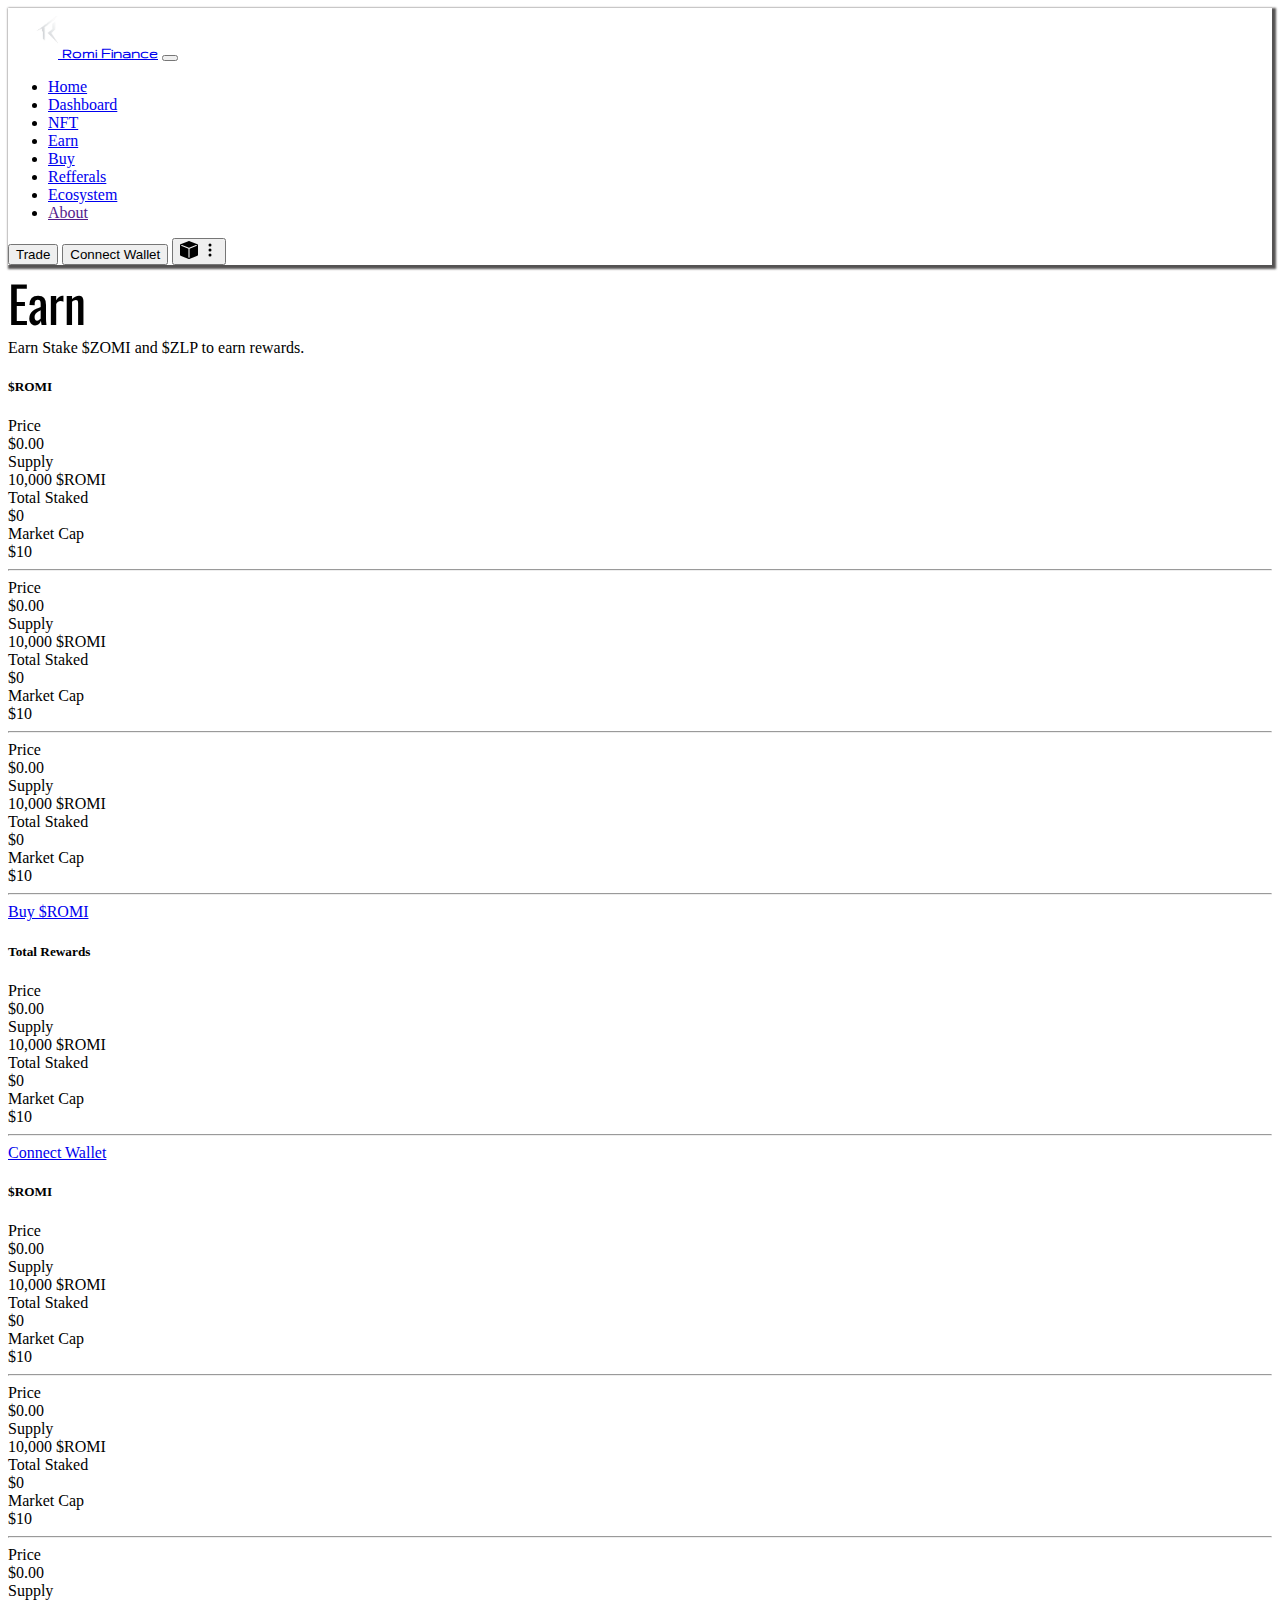
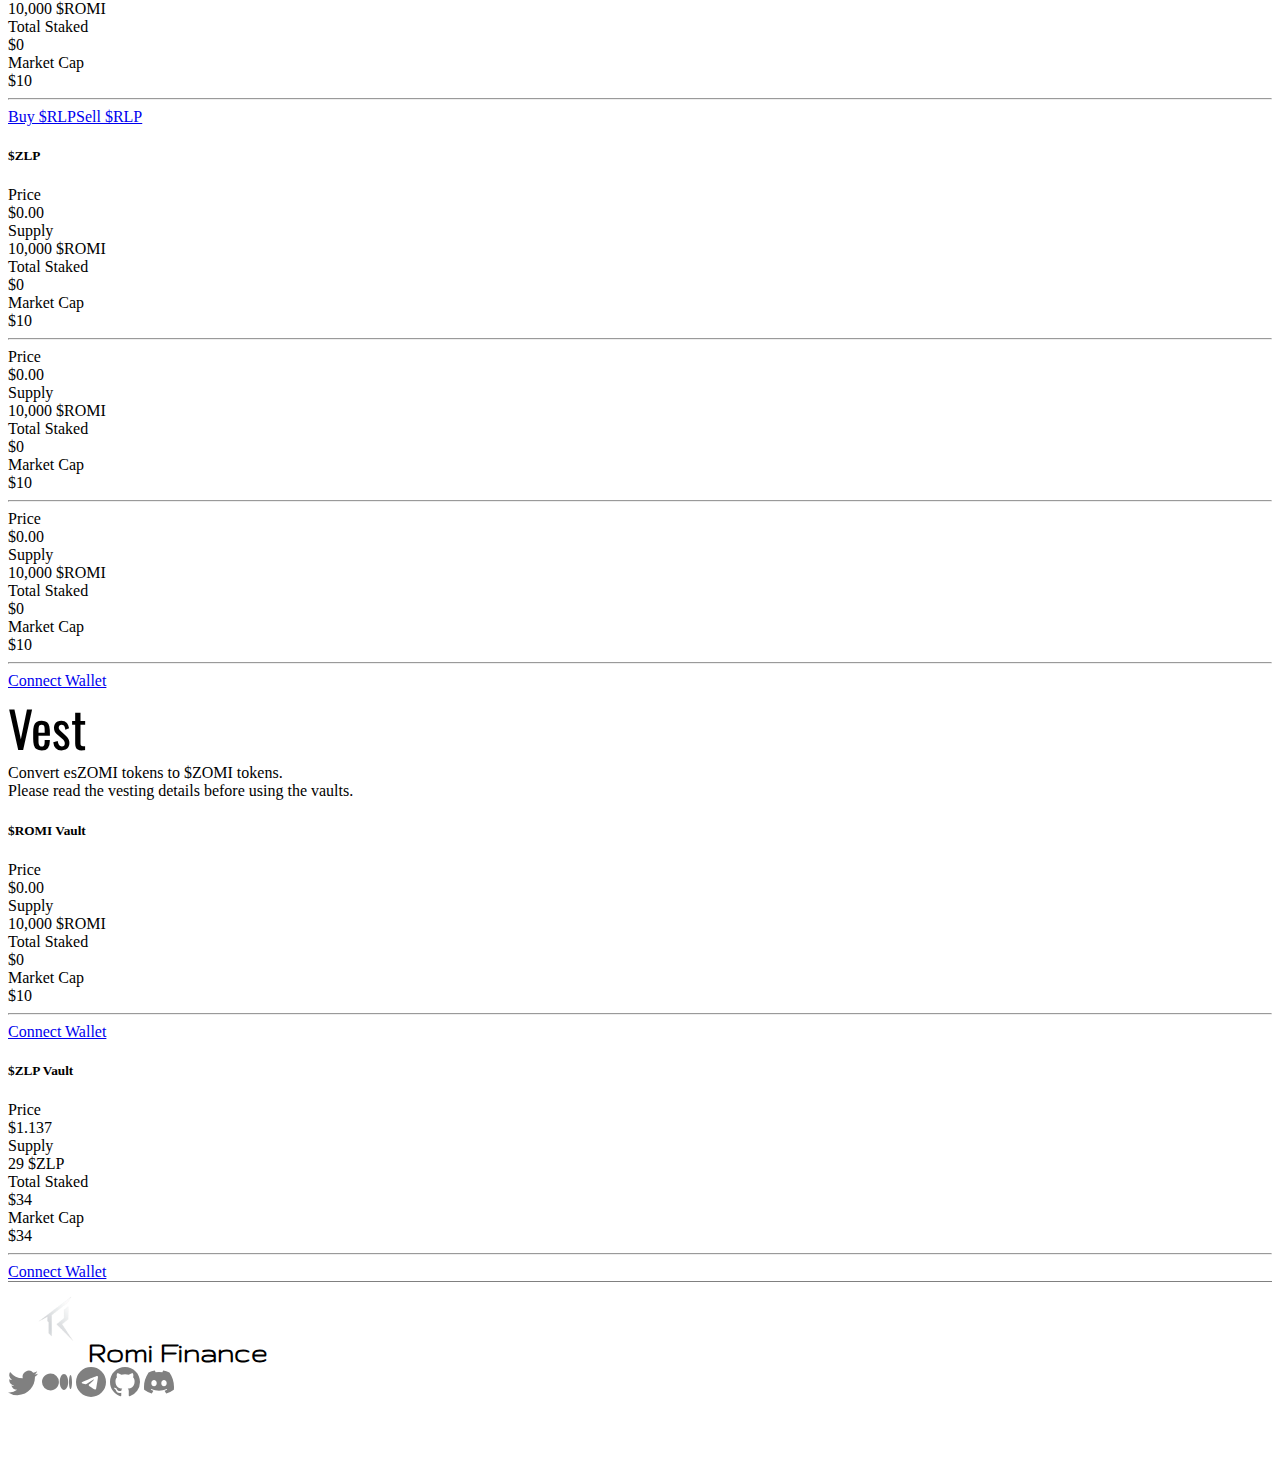
<file: assets/earn.html>
<!doctype html>
<html lang="en">

<head>
    <meta charset="utf-8">
    <link rel="icon" href="../images/RomiLogo.png">
    <meta name="viewport" content="width=device-width, initial-scale=1">
    <title>Romi Finance | Earn</title>
    <link rel="stylesheet" href="style.css">
    <link href="https://cdn.jsdelivr.net/npm/bootstrap@5.3.2/dist/css/bootstrap.min.css" rel="stylesheet"
        integrity="sha384-T3c6CoIi6uLrA9TneNEoa7RxnatzjcDSCmG1MXxSR1GAsXEV/Dwwykc2MPK8M2HN" crossorigin="anonymous">
</head>

<body>
    <div id="header"></div>
    <div class="container-fluid bg-dark">
        <div class="container text-white p-5">
            <div class="Stats">Earn</div>
            <div class="stat-text">Earn
                Stake $ZOMI and $ZLP to earn rewards.</div>

            <div class="row cardrow1 mt-3 mb-3">
                <div class="col-sm-6 mb-3 mb-sm-0">
                    <div class="card text-bg-dark border-secondary h-100">
                        <h5 class="card-header border-secondary">$ROMI</h5>
                        <div class="card-body">
                            <div>
                                <div class="row">
                                    <div class="col col-6">Price</div>
                                    <div class="col col-6 text-end">
                                        $0.00</div>
                                </div>
                                <div class="row">
                                    <div class="col col-6">Supply</div>
                                    <div class="col col-6 text-end">10,000 $ROMI</div>
                                </div>
                                <div class="row">
                                    <div class="col col-6">Total Staked</div>
                                    <div class="col col-6 text-end">$0</div>
                                </div>
                                <div class="row">
                                    <div class="col col-6">Market Cap</div>
                                    <div class="col col-6 text-end">$10</div>
                                </div>
                            </div>
                            <hr>
                            <div>
                                <div class="row">
                                    <div class="col col-6">Price</div>
                                    <div class="col col-6 text-end">
                                        $0.00</div>
                                </div>
                                <div class="row">
                                    <div class="col col-6">Supply</div>
                                    <div class="col col-6 text-end">10,000 $ROMI</div>
                                </div>
                                <div class="row">
                                    <div class="col col-6">Total Staked</div>
                                    <div class="col col-6 text-end">$0</div>
                                </div>
                                <div class="row">
                                    <div class="col col-6">Market Cap</div>
                                    <div class="col col-6 text-end">$10</div>
                                </div>
                            </div>
                            <hr>
                            <div>
                                <div class="row">
                                    <div class="col col-6">Price</div>
                                    <div class="col col-6 text-end">
                                        $0.00</div>
                                </div>
                                <div class="row">
                                    <div class="col col-6">Supply</div>
                                    <div class="col col-6 text-end">10,000 $ROMI</div>
                                </div>
                                <div class="row">
                                    <div class="col col-6">Total Staked</div>
                                    <div class="col col-6 text-end">$0</div>
                                </div>
                                <div class="row">
                                    <div class="col col-6">Market Cap</div>
                                    <div class="col col-6 text-end">$10</div>
                                </div>
                            </div>
                            <hr>
                            <a href="#" class="btn btn-success">Buy $ROMI</a>

                        </div>
                    </div>
                </div>
                <div class="col-sm-6">
                    <div class="card text-bg-dark border-secondary h-100">
                        <h5 class="card-header border-secondary">Total Rewards</h5>
                        <div class="card-body ">
                            <div>
                                <div class="row">
                                    <div class="col col-6">Price</div>
                                    <div class="col col-6 text-end">
                                        $0.00</div>
                                </div>
                                <div class="row">
                                    <div class="col col-6">Supply</div>
                                    <div class="col col-6 text-end">10,000 $ROMI</div>
                                </div>
                                <div class="row">
                                    <div class="col col-6">Total Staked</div>
                                    <div class="col col-6 text-end">$0</div>
                                </div>
                                <div class="row">
                                    <div class="col col-6">Market Cap</div>
                                    <div class="col col-6 text-end">$10</div>
                                </div>
                            </div>
                            <hr>
                             
                            <a href="#" class="btn btn-success position-absolute bottom-0  mb-4">Connect Wallet</a>

                        </div>
                    </div>
                </div>
            </div>

            <div class="row cardrow2 mt-3 mb-3">
                <div class="col-sm-6 mb-3 mb-sm-0 ">
                    <div class="card text-bg-dark border-secondary h-100">
                        <h5 class="card-header border-secondary">$ROMI</h5>
                        <div class="card-body">
                            <div>
                                <div class="row">
                                    <div class="col col-6">Price</div>
                                    <div class="col col-6 text-end">
                                        $0.00</div>
                                </div>
                                <div class="row">
                                    <div class="col col-6">Supply</div>
                                    <div class="col col-6 text-end">10,000 $ROMI</div>
                                </div>
                                <div class="row">
                                    <div class="col col-6">Total Staked</div>
                                    <div class="col col-6 text-end">$0</div>
                                </div>
                                <div class="row">
                                    <div class="col col-6">Market Cap</div>
                                    <div class="col col-6 text-end">$10</div>
                                </div>
                            </div>
                            <hr>
                            <div>
                                <div class="row">
                                    <div class="col col-6">Price</div>
                                    <div class="col col-6 text-end">
                                        $0.00</div>
                                </div>
                                <div class="row">
                                    <div class="col col-6">Supply</div>
                                    <div class="col col-6 text-end">10,000 $ROMI</div>
                                </div>
                                <div class="row">
                                    <div class="col col-6">Total Staked</div>
                                    <div class="col col-6 text-end">$0</div>
                                </div>
                                <div class="row">
                                    <div class="col col-6">Market Cap</div>
                                    <div class="col col-6 text-end">$10</div>
                                </div>
                            </div>
                            <hr>
                            <div>
                                <div class="row">
                                    <div class="col col-6">Price</div>
                                    <div class="col col-6 text-end">
                                        $0.00</div>
                                </div>
                                <div class="row">
                                    <div class="col col-6">Supply</div>
                                    <div class="col col-6 text-end">10,000 $ROMI</div>
                                </div>
                                <div class="row">
                                    <div class="col col-6">Total Staked</div>
                                    <div class="col col-6 text-end">$0</div>
                                </div>
                                <div class="row">
                                    <div class="col col-6">Market Cap</div>
                                    <div class="col col-6 text-end">$10</div>
                                </div>
                            </div>
                            <hr>
                            <a href="#" class="btn btn-success">Buy $RLP</a><a href="#"
                                class="btn btn-success  ms-2">Sell $RLP</a>

                        </div>
                    </div>
                </div>
                <div class="col-sm-6">
                    <div class="card text-bg-dark border-secondary h-100">
                        <h5 class="card-header border-secondary">$ZLP</h5>
                        <div class="card-body">
                            <div class="border-secondary">
                                <div class="row">
                                    <div class="col col-6">Price</div>
                                    <div class="col col-6 text-end">
                                        $0.00</div>
                                </div>
                                <div class="row">
                                    <div class="col col-6">Supply</div>
                                    <div class="col col-6 text-end">10,000 $ROMI</div>
                                </div>
                                <div class="row">
                                    <div class="col col-6">Total Staked</div>
                                    <div class="col col-6 text-end">$0</div>
                                </div>
                                <div class="row">
                                    <div class="col col-6">Market Cap</div>
                                    <div class="col col-6 text-end">$10</div>
                                </div>
                            </div>
                            <hr>
                            <div>
                                <div class="row">
                                    <div class="col col-6">Price</div>
                                    <div class="col col-6 text-end">
                                        $0.00</div>
                                </div>
                                <div class="row">
                                    <div class="col col-6">Supply</div>
                                    <div class="col col-6 text-end">10,000 $ROMI</div>
                                </div>
                                <div class="row">
                                    <div class="col col-6">Total Staked</div>
                                    <div class="col col-6 text-end">$0</div>
                                </div>
                                <div class="row">
                                    <div class="col col-6">Market Cap</div>
                                    <div class="col col-6 text-end">$10</div>
                                </div>
                            </div>
                            <hr>
                            <div>
                                <div class="row">
                                    <div class="col col-6">Price</div>
                                    <div class="col col-6 text-end">
                                        $0.00</div>
                                </div>
                                <div class="row">
                                    <div class="col col-6">Supply</div>
                                    <div class="col col-6 text-end">10,000 $ROMI</div>
                                </div>
                                <div class="row">
                                    <div class="col col-6">Total Staked</div>
                                    <div class="col col-6 text-end">$0</div>
                                </div>
                                <div class="row">
                                    <div class="col col-6">Market Cap</div>
                                    <div class="col col-6 text-end">$10</div>
                                </div>
                            </div>
                            <hr>
                            <a href="#" class="btn btn-success">Connect Wallet</a>

                        </div>
                    </div>
                </div>
            </div>

            <div class="Stats">Vest</div>
            <div class="stat-text">Convert esZOMI tokens to $ZOMI tokens.</div>
            <div class="stat-text">Please read the vesting details before using the vaults.</div>
            <div class="row cardrow2 mt-3 mb-3">
                <div class="col-sm-6 mb-3 mb-sm-0 ">
                    <div class="card text-bg-dark border-secondary h-100">
                        <h5 class="card-header border-secondary">$ROMI Vault</h5>
                        <div class="card-body">
                            <div class="row">
                                <div class="col col-6">Price</div>
                                <div class="col col-6 text-end">
                                    $0.00</div>
                            </div>
                            <div class="row">
                                <div class="col col-6">Supply</div>
                                <div class="col col-6 text-end">10,000 $ROMI</div>
                            </div>
                            <div class="row">
                                <div class="col col-6">Total Staked</div>
                                <div class="col col-6 text-end">$0</div>
                            </div>
                            <div class="row">
                                <div class="col col-6">Market Cap</div>
                                <div class="col col-6 text-end">$10</div>
                            </div>
                            <hr>
                            <a href="#" class="btn btn-success ">Connect Wallet</a>

                        </div>
                    </div>
                </div>
                <div class="col-sm-6">
                    <div class="card text-bg-dark border-secondary h-100">
                        <h5 class="card-header border-secondary">$ZLP Vault</h5>
                        <div class="card-body">
                            <div class="row">
                                <div class="col col-6">Price</div>
                                <div class="col col-6 text-end">$1.137</div>
                            </div>
                            <div class="row">
                                <div class="col col-6">Supply</div>
                                <div class="col col-6 text-end">29 $ZLP</div>
                            </div>
                            <div class="row">
                                <div class="col col-6">Total Staked</div>
                                <div class="col col-6 text-end">$34</div>
                            </div>
                            <div class="row">
                                <div class="col col-6">Market Cap</div>
                                <div class="col col-6 text-end">$34</div>
                            </div>

                            <hr>
                            <a href="#" class="btn btn-success">Connect Wallet</a>
                        </div>
                    </div>
                </div>
            </div>




        </div>
    </div>
    <div id="footer"></div>






    <script src="https://cdn.jsdelivr.net/npm/bootstrap@5.3.2/dist/js/bootstrap.bundle.min.js"
        integrity="sha384-C6RzsynM9kWDrMNeT87bh95OGNyZPhcTNXj1NW7RuBCsyN/o0jlpcV8Qyq46cDfL"
        crossorigin="anonymous"></script>



    <!-- jquary script for dynamic header footer  -->
    <script src="https://cdnjs.cloudflare.com/ajax/libs/jquery/3.7.1/jquery.min.js"></script>
    <script>
        $(function () {
            $("#header").load("navbar.html")
            $("#footer").load("footer.html")
        })
    </script>
</body>

</html>
</file>
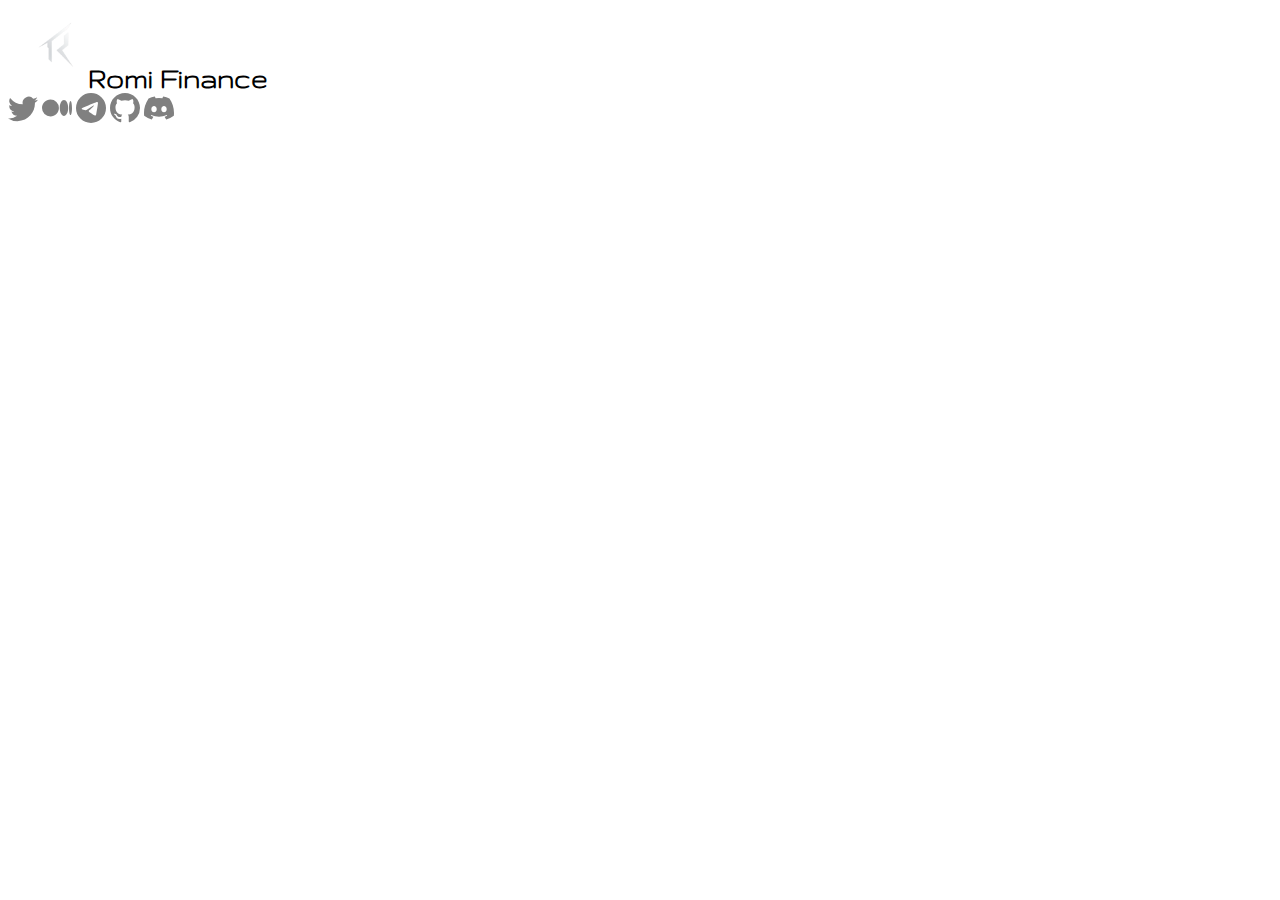
<file: assets/footer.html>
<!doctype html>
<html lang="en">
  <head>
    <meta charset="utf-8">
    <meta name="viewport" content="width=device-width, initial-scale=1">
    <title>Bootstrap demo</title>
    <link rel="stylesheet" href="style.css">
    <link href="https://cdn.jsdelivr.net/npm/bootstrap@5.3.2/dist/css/bootstrap.min.css" rel="stylesheet" integrity="sha384-T3c6CoIi6uLrA9TneNEoa7RxnatzjcDSCmG1MXxSR1GAsXEV/Dwwykc2MPK8M2HN" crossorigin="anonymous">
  </head>
  <body>
   <div class="footer container-fluid bg-dark text-center text-white p-3 pt-5">
    <div class="footer-text"><img class="logo-footer" src="../images/RomiLogo.png" alt="RomiLogo">Romi Finance</div>
    <div class="icon-footer ">
        <a class="m-5" href=""><svg xmlns="http://www.w3.org/2000/svg" width="30" height="30" fill="currentColor" class="bi bi-twitter" viewBox="0 0 16 16">
            <path d="M5.026 15c6.038 0 9.341-5.003 9.341-9.334 0-.14 0-.282-.006-.422A6.685 6.685 0 0 0 16 3.542a6.658 6.658 0 0 1-1.889.518 3.301 3.301 0 0 0 1.447-1.817 6.533 6.533 0 0 1-2.087.793A3.286 3.286 0 0 0 7.875 6.03a9.325 9.325 0 0 1-6.767-3.429 3.289 3.289 0 0 0 1.018 4.382A3.323 3.323 0 0 1 .64 6.575v.045a3.288 3.288 0 0 0 2.632 3.218 3.203 3.203 0 0 1-.865.115 3.23 3.23 0 0 1-.614-.057 3.283 3.283 0 0 0 3.067 2.277A6.588 6.588 0 0 1 .78 13.58a6.32 6.32 0 0 1-.78-.045A9.344 9.344 0 0 0 5.026 15z"/>
          </svg></a>
        <a class="m-5" href=""><svg xmlns="http://www.w3.org/2000/svg" width="30" height="30" fill="currentColor" class="bi bi-medium" viewBox="0 0 16 16">
            <path d="M9.025 8c0 2.485-2.02 4.5-4.513 4.5A4.506 4.506 0 0 1 0 8c0-2.486 2.02-4.5 4.512-4.5A4.506 4.506 0 0 1 9.025 8zm4.95 0c0 2.34-1.01 4.236-2.256 4.236-1.246 0-2.256-1.897-2.256-4.236 0-2.34 1.01-4.236 2.256-4.236 1.246 0 2.256 1.897 2.256 4.236zM16 8c0 2.096-.355 3.795-.794 3.795-.438 0-.793-1.7-.793-3.795 0-2.096.355-3.795.794-3.795.438 0 .793 1.699.793 3.795z"/>
          </svg></a>
        <a class="m-5" href=""><svg xmlns="http://www.w3.org/2000/svg" width="30" height="30" fill="currentColor" class="bi bi-telegram" viewBox="0 0 16 16">
            <path d="M16 8A8 8 0 1 1 0 8a8 8 0 0 1 16 0zM8.287 5.906c-.778.324-2.334.994-4.666 2.01-.378.15-.577.298-.595.442-.03.243.275.339.69.47l.175.055c.408.133.958.288 1.243.294.26.006.549-.1.868-.32 2.179-1.471 3.304-2.214 3.374-2.23.05-.012.12-.026.166.016.047.041.042.12.037.141-.03.129-1.227 1.241-1.846 1.817-.193.18-.33.307-.358.336a8.154 8.154 0 0 1-.188.186c-.38.366-.664.64.015 1.088.327.216.589.393.85.571.284.194.568.387.936.629.093.06.183.125.27.187.331.236.63.448.997.414.214-.02.435-.22.547-.82.265-1.417.786-4.486.906-5.751a1.426 1.426 0 0 0-.013-.315.337.337 0 0 0-.114-.217.526.526 0 0 0-.31-.093c-.3.005-.763.166-2.984 1.09z"/>
          </svg></a>
        <a class="m-5" href=""><svg xmlns="http://www.w3.org/2000/svg" width="30" height="30" fill="currentColor" class="bi bi-github" viewBox="0 0 16 16">
            <path d="M8 0C3.58 0 0 3.58 0 8c0 3.54 2.29 6.53 5.47 7.59.4.07.55-.17.55-.38 0-.19-.01-.82-.01-1.49-2.01.37-2.53-.49-2.69-.94-.09-.23-.48-.94-.82-1.13-.28-.15-.68-.52-.01-.53.63-.01 1.08.58 1.23.82.72 1.21 1.87.87 2.33.66.07-.52.28-.87.51-1.07-1.78-.2-3.64-.89-3.64-3.95 0-.87.31-1.59.82-2.15-.08-.2-.36-1.02.08-2.12 0 0 .67-.21 2.2.82.64-.18 1.32-.27 2-.27.68 0 1.36.09 2 .27 1.53-1.04 2.2-.82 2.2-.82.44 1.1.16 1.92.08 2.12.51.56.82 1.27.82 2.15 0 3.07-1.87 3.75-3.65 3.95.29.25.54.73.54 1.48 0 1.07-.01 1.93-.01 2.2 0 .21.15.46.55.38A8.012 8.012 0 0 0 16 8c0-4.42-3.58-8-8-8z"/>
          </svg></a>
        <a class="m-5" href=""><svg xmlns="http://www.w3.org/2000/svg" width="30" height="30" fill="currentColor" class="bi bi-discord" viewBox="0 0 16 16">
            <path d="M13.545 2.907a13.227 13.227 0 0 0-3.257-1.011.05.05 0 0 0-.052.025c-.141.25-.297.577-.406.833a12.19 12.19 0 0 0-3.658 0 8.258 8.258 0 0 0-.412-.833.051.051 0 0 0-.052-.025c-1.125.194-2.22.534-3.257 1.011a.041.041 0 0 0-.021.018C.356 6.024-.213 9.047.066 12.032c.001.014.01.028.021.037a13.276 13.276 0 0 0 3.995 2.02.05.05 0 0 0 .056-.019c.308-.42.582-.863.818-1.329a.05.05 0 0 0-.01-.059.051.051 0 0 0-.018-.011 8.875 8.875 0 0 1-1.248-.595.05.05 0 0 1-.02-.066.051.051 0 0 1 .015-.019c.084-.063.168-.129.248-.195a.05.05 0 0 1 .051-.007c2.619 1.196 5.454 1.196 8.041 0a.052.052 0 0 1 .053.007c.08.066.164.132.248.195a.051.051 0 0 1-.004.085 8.254 8.254 0 0 1-1.249.594.05.05 0 0 0-.03.03.052.052 0 0 0 .003.041c.24.465.515.909.817 1.329a.05.05 0 0 0 .056.019 13.235 13.235 0 0 0 4.001-2.02.049.049 0 0 0 .021-.037c.334-3.451-.559-6.449-2.366-9.106a.034.034 0 0 0-.02-.019Zm-8.198 7.307c-.789 0-1.438-.724-1.438-1.612 0-.889.637-1.613 1.438-1.613.807 0 1.45.73 1.438 1.613 0 .888-.637 1.612-1.438 1.612Zm5.316 0c-.788 0-1.438-.724-1.438-1.612 0-.889.637-1.613 1.438-1.613.807 0 1.451.73 1.438 1.613 0 .888-.631 1.612-1.438 1.612Z"/>
          </svg></a>
    </div>
    <div class="copyright-footer">
        <span class="me-3"><a href="#">Terms and conditions</a></span>
        <span class="me-3"><a href="#">Referral Terms</a></span>
        <span class="me-3"><a href="#">Media Kit</a></span>
    </div>

   </div>
  </body>
</html>
</file>
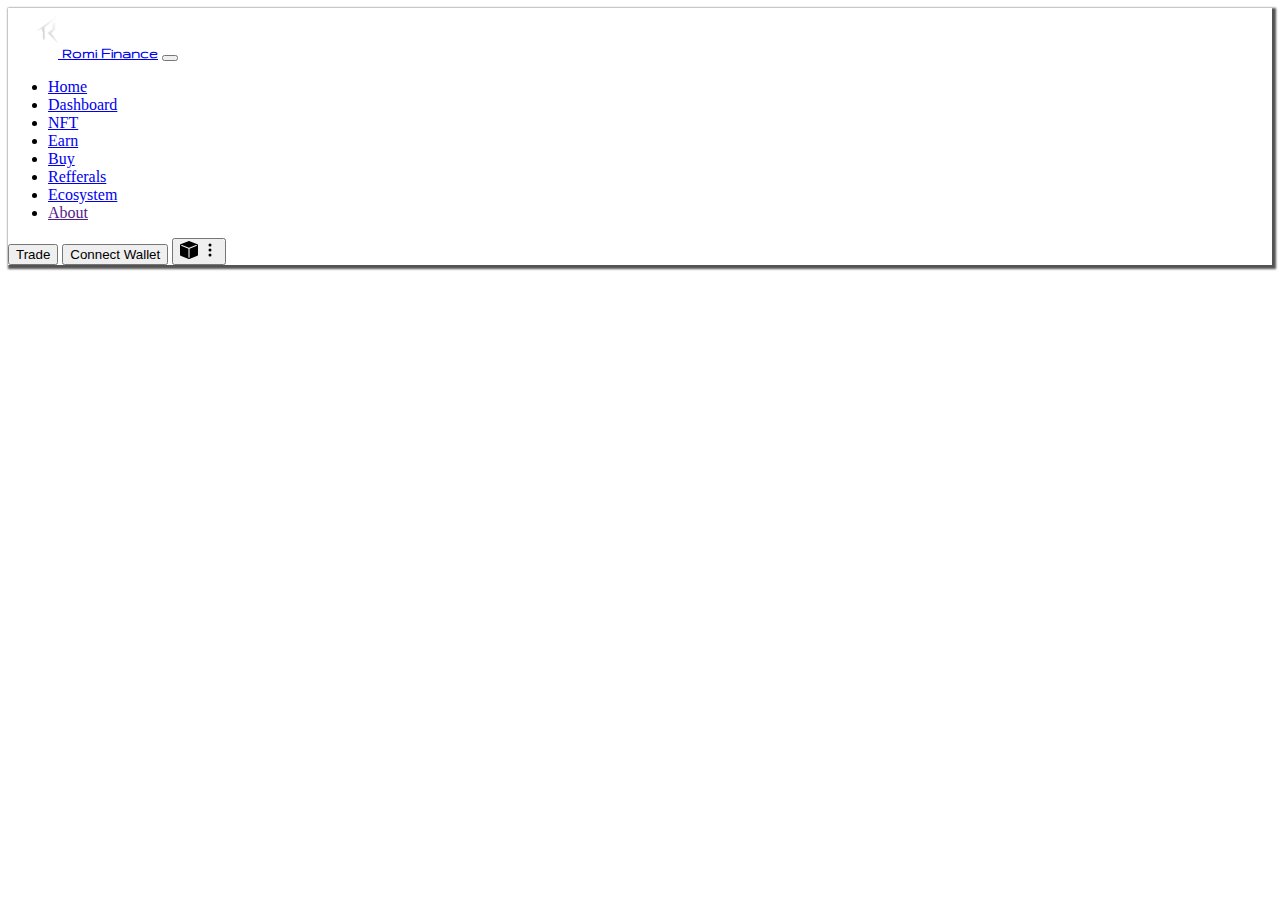
<file: assets/navbar.html>
<!doctype html>
<html lang="en">
  <head>
    <meta charset="utf-8">
    <link rel="icon" href="../images/RomiLogo.png">
    <meta name="viewport" content="width=device-width, initial-scale=1">
    <title>Romi Finance</title>
    <link rel="stylesheet" href="style.css">
    <link rel="stylesheet" href="https://cdnjs.cloudflare.com/ajax/libs/font-awesome/6.4.2/css/all.min.css" integrity="sha512-z3gLpd7yknf1YoNbCzqRKc4qyor8gaKU1qmn+CShxbuBusANI9QpRohGBreCFkKxLhei6S9CQXFEbbKuqLg0DA==" crossorigin="anonymous" referrerpolicy="no-referrer" />
    <link href="https://cdn.jsdelivr.net/npm/bootstrap@5.3.2/dist/css/bootstrap.min.css" rel="stylesheet" integrity="sha384-T3c6CoIi6uLrA9TneNEoa7RxnatzjcDSCmG1MXxSR1GAsXEV/Dwwykc2MPK8M2HN" crossorigin="anonymous">
  </head>
  <body>
    <nav class="navbar navbar-expand-lg bg-dark" data-bs-theme="dark">
        <div class="container-fluid">
          <a class="navbar-brand" href="index.html"><img class="imglogo" src="../images/RomiLogo.png" alt=""> Romi Finance</a>
          <button class="navbar-toggler" type="button" data-bs-toggle="collapse" data-bs-target="#navbarSupportedContent" aria-controls="navbarSupportedContent" aria-expanded="false" aria-label="Toggle navigation">
            <span class="navbar-toggler-icon"></span>
          </button>
          <div class="collapse navbar-collapse" id="navbarSupportedContent">
            <ul class="navbar-nav m-auto mb-2 mb-lg-0">
              <li class="nav-item">
                <a class="nav-link " aria-current="page" href="index.html">Home</a>
              </li>
              <li class="nav-item">
                <a class="nav-link" href="dashboard.html">Dashboard</a>
              </li>
              <li class="nav-item">
                <a class="nav-link" href="#">NFT</a>
              </li>
              <li class="nav-item">
                <a class="nav-link" href="earn.html">Earn</a>
              </li>
              <li class="nav-item">
                <a class="nav-link" href="#">Buy</a>
              </li>
              <li class="nav-item">
                <a class="nav-link" href="#">Refferals</a>
              </li>
              <li class="nav-item">
                <a class="nav-link" href="#">Ecosystem</a>
              </li>
              
              <li class="nav-item">
                <a class="nav-link " href="">About</a>
              </li>
            </ul>
            <button type="button" class="btn btn-success me-2">Trade</button>
            <button type="button" class="btn btn-dark me-2 border-secondary"><i class="fa-solid fa-wallet me-2" style="color: #ffffff;"></i>Connect Wallet</button>
            <button type="button" class="btn btn-dark me-2 border-secondary ">
              <svg xmlns="http://www.w3.org/2000/svg" width="18" height="18" fill="currentColor" class="bi bi-box-fill border-light" viewBox="0 0 16 16">
                <path fill-rule="evenodd" d="M15.528 2.973a.75.75 0 0 1 .472.696v8.662a.75.75 0 0 1-.472.696l-7.25 2.9a.75.75 0 0 1-.557 0l-7.25-2.9A.75.75 0 0 1 0 12.331V3.669a.75.75 0 0 1 .471-.696L7.443.184l.004-.001.274-.11a.75.75 0 0 1 .558 0l.274.11.004.001 6.971 2.789Zm-1.374.527L8 5.962 1.846 3.5 1 3.839v.4l6.5 2.6v7.922l.5.2.5-.2V6.84l6.5-2.6v-.4l-.846-.339Z"/>
              </svg>
              <svg xmlns="http://www.w3.org/2000/svg" width="16" height="18" fill="currentColor" class="bi bi-three-dots-vertical" viewBox="0 0 16 16">
              <path d="M9.5 13a1.5 1.5 0 1 1-3 0 1.5 1.5 0 0 1 3 0zm0-5a1.5 1.5 0 1 1-3 0 1.5 1.5 0 0 1 3 0zm0-5a1.5 1.5 0 1 1-3 0 1.5 1.5 0 0 1 3 0z"/>
            </svg></button>
          </div>
        </div>
      </nav>



    
  </body>
</html>
</file>
<file: assets/style.css>
@import url("https://fonts.googleapis.com/css2?family=Gruppo&display=swap");
@import url('https://fonts.googleapis.com/css2?family=Gruppo&family=Oswald&display=swap');



/* navbar css */
.imglogo{
    width: 50px;
    position: relative;
    left: 15px;
    bottom: 4px;
}
.navbar-brand{
    font-family: 'Gruppo', sans-serif;
     font-weight: bold;
}
.navbar{
    box-shadow: 2px 2px 2px 2px rgba(19, 16, 16, 0.726);
}







/* index(homepage) css */
.first-text{
    width: 120px;
    font-size: 50px;
    font-weight: 500;
    
}
.second-text{
    width: 300px;
}
.Exchange-btn{
    margin-top: 10px;
}

.romi-homerow1{
   
   box-shadow: 2px 2px 2px 2px gray;
  
}







/* dashboard css */
.Stats{
    font-size: 50px;
    font-family: 'Oswald', sans-serif;
}
.ecosystem-text{
    font-size: 30px;
    font-family: 'Oswald', sans-serif;
    font-weight: bold;
    width: 25%;
}
.copyright{
    color: gray;
}
.dropdown-item{
    color: gray !important;
}

@media only screen and (max-width: 770px) {
   div>.dashcolend{
    text-align: start !important;
   }
  }







/* footer css  */
.logo-footer{
    width: 80px;
    position: relative;
    left: 9px;
    bottom: 4px;
   
}
.footer-text{
    font-family: 'Gruppo', sans-serif;
     font-weight: bold;
     font-size: 30px;
}

.icon-footer>a{
    
   color: grey;
}
.icon-footer>a:hover{
    color: white;

}
.copyright-footer{
    margin-top: 30px;


   
}
.copyright-footer>span>a{
    text-decoration: none ;
    color: white ;
}
#footer{
    
    border-top: 1px solid gray;
}

.footerhover{
    color: white !important;
}



/* Earn css */
</file>
